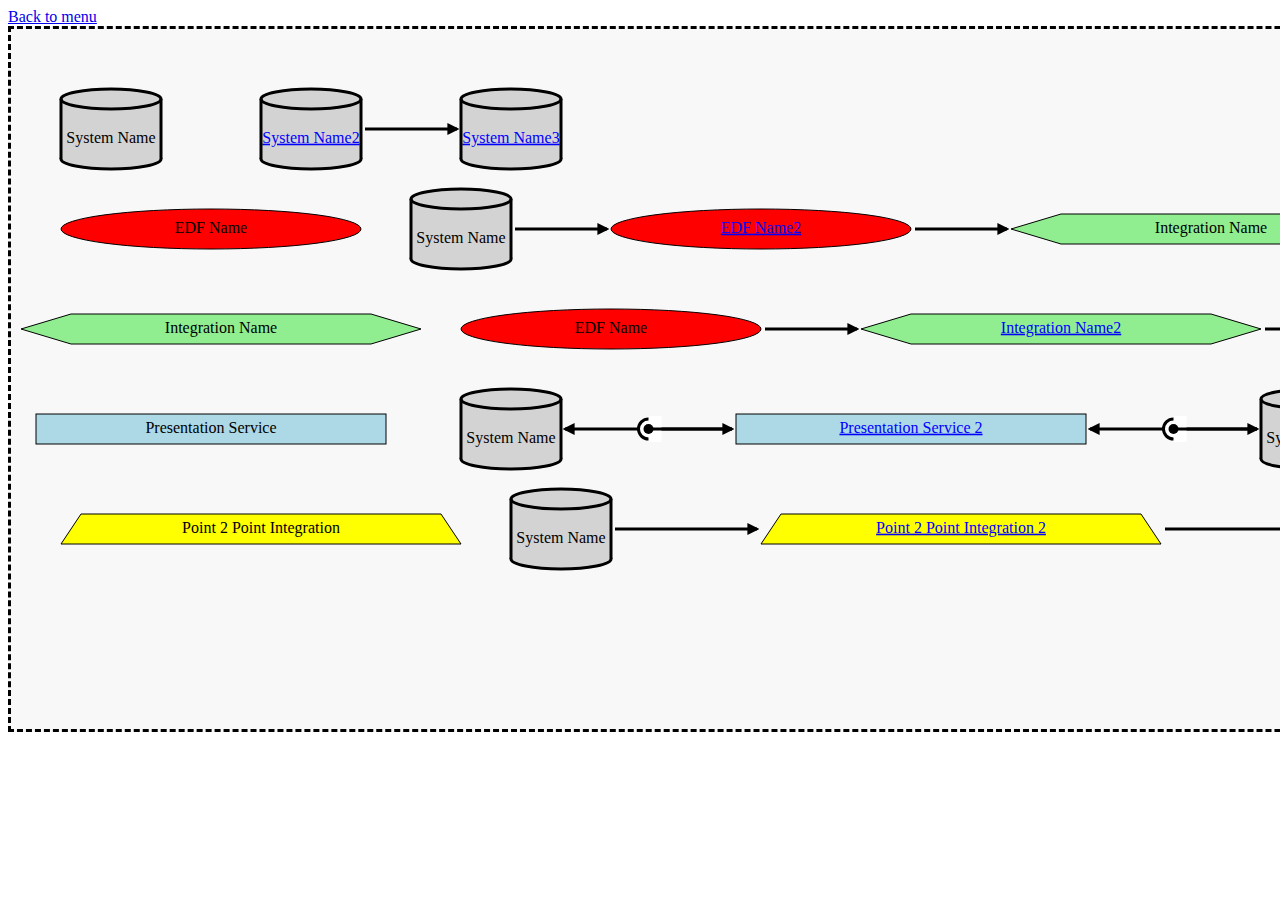
<file: docs/svg_test.html>
<html>
<head>

<!--js files for ic_soa_svg sheets-->
<script src="ic_soa_svg.js"></script>

<!-- css files for ic_soa_svg -->
<link rel="stylesheet" href="ic_soa_svg.css" type="text/css" charset="utf-8">


<script>
"use strict";

/*
This code works with lots of demo's
each demo is given a spercific y co-ordinate 
*/

function demoSystem(y) {
	var ret = "";

	var sys1_pos = {x:100, y:y};
	var sys2_pos = {x:300, y:y};
	var sys3_pos = {x:500, y:y};

	ret += ic_soa_svg_drawSystem("System Name", sys1_pos, undefined);
	ret += ic_soa_svg_drawSystem("System Name2", sys2_pos, "javascript:alert('Clicked System2');");
	ret += ic_soa_svg_drawSystem("System Name3", sys3_pos, "javascript:alert('Clicked System3');");

	ret += ic_soa_svg_drawArrow( ic_soa_svg_System_conectorPointLocation(sys2_pos,"right"),ic_soa_svg_System_conectorPointLocation(sys3_pos,"left"));

	return ret;
};
function demoEDF(y) {
	var ret = "";

	var edf1_pos = {x:200, y:y};
	var sys_pos = {x:450, y:y};
	var edf2_pos = {x:750, y:y};
	var int_pos = {x:1200, y:y};
	ret += ic_soa_svg_drawEDF("EDF Name", edf1_pos, undefined);
	ret += ic_soa_svg_drawSystem("System Name", sys_pos, undefined);
	ret += ic_soa_svg_drawEDF("EDF Name2", edf2_pos, "javascript:alert('Clicked EDF2');");
	ret += ic_soa_svg_drawIntegration("Integration Name", int_pos, undefined);

	ret += ic_soa_svg_drawArrow( ic_soa_svg_System_conectorPointLocation(sys_pos,"right"),ic_soa_svg_EDF_conectorPointLocation(edf2_pos,"left"));
	ret += ic_soa_svg_drawArrow( ic_soa_svg_EDF_conectorPointLocation(edf2_pos,"right"),ic_soa_svg_Integration_conectorPointLocation(int_pos,"left"));

	return ret;
};
function demoIntegration(y) {
	var ret = "";

	var int1_pos = {x:210, y:y};
	var edf_pos = {x:600, y:y};
	var int2_pos = {x:1050, y:y};
	var sys_pos = {x:1400, y:y};
	ret += ic_soa_svg_drawIntegration("Integration Name",int1_pos, undefined);
	ret += ic_soa_svg_drawEDF("EDF Name", edf_pos, undefined);
	ret += ic_soa_svg_drawIntegration("Integration Name2",int2_pos, "javascript:alert('Clicked INT2');");
	ret += ic_soa_svg_drawSystem("System Name", sys_pos, undefined);

	ret += ic_soa_svg_drawArrow( ic_soa_svg_EDF_conectorPointLocation(edf_pos,"right"),ic_soa_svg_Integration_conectorPointLocation(int2_pos,"left"));
	ret += ic_soa_svg_drawArrow( ic_soa_svg_Integration_conectorPointLocation(int2_pos,"right"),ic_soa_svg_System_conectorPointLocation(sys_pos,"left"));

	return ret;
};
function demoPresentation(y) {
	var ret = "";

	var pres1_pos = {x:200, y:y};
	var sys1_pos = {x:500, y:y};
	var pres2_pos = {x:900, y:y};
	var sys2_pos = {x:1300, y:y};

	ret += ic_soa_svg_drawPresentationService("Presentation Service",pres1_pos, undefined);
	ret += ic_soa_svg_drawSystem("System Name", sys1_pos, undefined);
	ret += ic_soa_svg_drawPresentationService("Presentation Service 2",pres2_pos, "javascript:alert('Clicked PResentation Service 2');");
	ret += ic_soa_svg_drawSystem("System Name", sys2_pos, undefined);

	ret += ic_soa_svg_drawSyncServiceCall( ic_soa_svg_System_conectorPointLocation(sys1_pos,"right"),ic_soa_svg_PresentationService_conectorPointLocation(pres2_pos,"left"));
	ret += ic_soa_svg_drawSyncServiceCall( ic_soa_svg_PresentationService_conectorPointLocation(pres2_pos,"right"),ic_soa_svg_System_conectorPointLocation(sys2_pos,"left"));

	return ret;
};
function demoPoint(y) {
	var ret = "";

	var point1_pos = {x:250, y:y};
	var sys1_pos = {x:550, y:y};
	var point2_pos = {x:950, y:y};
	var sys2_pos = {x:1350, y:y};

	ret += ic_soa_svg_drawPoint("Point 2 Point Integration",point1_pos, undefined);
	ret += ic_soa_svg_drawSystem("System Name", sys1_pos, undefined);
	ret += ic_soa_svg_drawPoint("Point 2 Point Integration 2",point2_pos, "javascript:alert('Clicked Point 2 Point Integration 2');");
	ret += ic_soa_svg_drawSystem("System Name", sys2_pos, undefined);

	ret += ic_soa_svg_drawArrow( ic_soa_svg_System_conectorPointLocation(sys1_pos,"right"),ic_soa_svg_Point_conectorPointLocation(point2_pos,"left"));
	ret += ic_soa_svg_drawArrow( ic_soa_svg_Point_conectorPointLocation(point2_pos,"right"),ic_soa_svg_System_conectorPointLocation(sys2_pos,"left"));

	return ret;
};

function getHTML() {
	var ret = "";


	var svg_height = 700;

	var cur_height = 100;

	ret += "<svg class=\"ic_soa_svg\" style=\"width: 1500; height: " + svg_height + ";\">";
	ret += ic_soa_svg_getMarkers();
	ret += demoSystem(cur_height);

	cur_height += 100;
	ret += demoEDF(cur_height);

	cur_height += 100;
	ret += demoIntegration(cur_height);

	cur_height += 100;
	ret += demoPresentation(cur_height);

	cur_height += 100;
	ret += demoPoint(cur_height);

	ret += "</svg>";
	return ret;
}

function mainOnLoad() {
	document.getElementById('MAIN').innerHTML = getHTML();
};

</script>

<title>SVG Test</title>
</head>
<body onload="mainOnLoad()">
<a href="index.html">Back to menu</a><br />
<div id="MAIN" style="display: inline">
	<h1>MAIN DIV not created - Javascript not run</h1>
</div>

</body>
</html>
</file>
<file: docs/ic_soa_svg.css>
svg.ic_soa_svg {
	background-color: rgba(211, 211, 211, 0.15);
    border-style: dashed;

}

svg.ic_soa_svg ellipse.system, svg.ic_soa_svg line.system {
	fill: lightgrey;
	stroke-width: 3;
	stroke: black;
}
svg.ic_soa_svg rect.system {
	fill: lightgrey;
	stroke: none;
}

svg.ic_soa_svg text {
	text-anchor: middle;
	alignment-baseline: middle;
}

svg.ic_soa_svg ellipse.edf {
	fill: red;
	stroke-width: 1;
	stroke: black;
}

svg.ic_soa_svg polygon.int {
	fill: lightgreen;
	stroke-width: 1;
	stroke: black;
}

svg.ic_soa_svg line.headless {
	stroke-width: 3;
	stroke: black;
}

svg.ic_soa_svg line.singlearrow {
	stroke-width: 3;
	stroke: black;
	marker-end: url(#triangle);
}
svg.ic_soa_svg line.doublearrow {
	stroke-width: 3;
	stroke: black;
	marker-end: url(#triangle);
	marker-start: url(#triangleR);
}

svg.ic_soa_svg text.link {
	text-decoration: underline;
	fill: blue;
	cursor: pointer;
}

svg.ic_soa_svg rect.presentation {
	fill: lightblue;
	stroke-width: 1;
	stroke: black;
}

svg.ic_soa_svg polygon.point {
	fill: yellow;
	stroke-width: 1;
	stroke: black;
}
</file>
